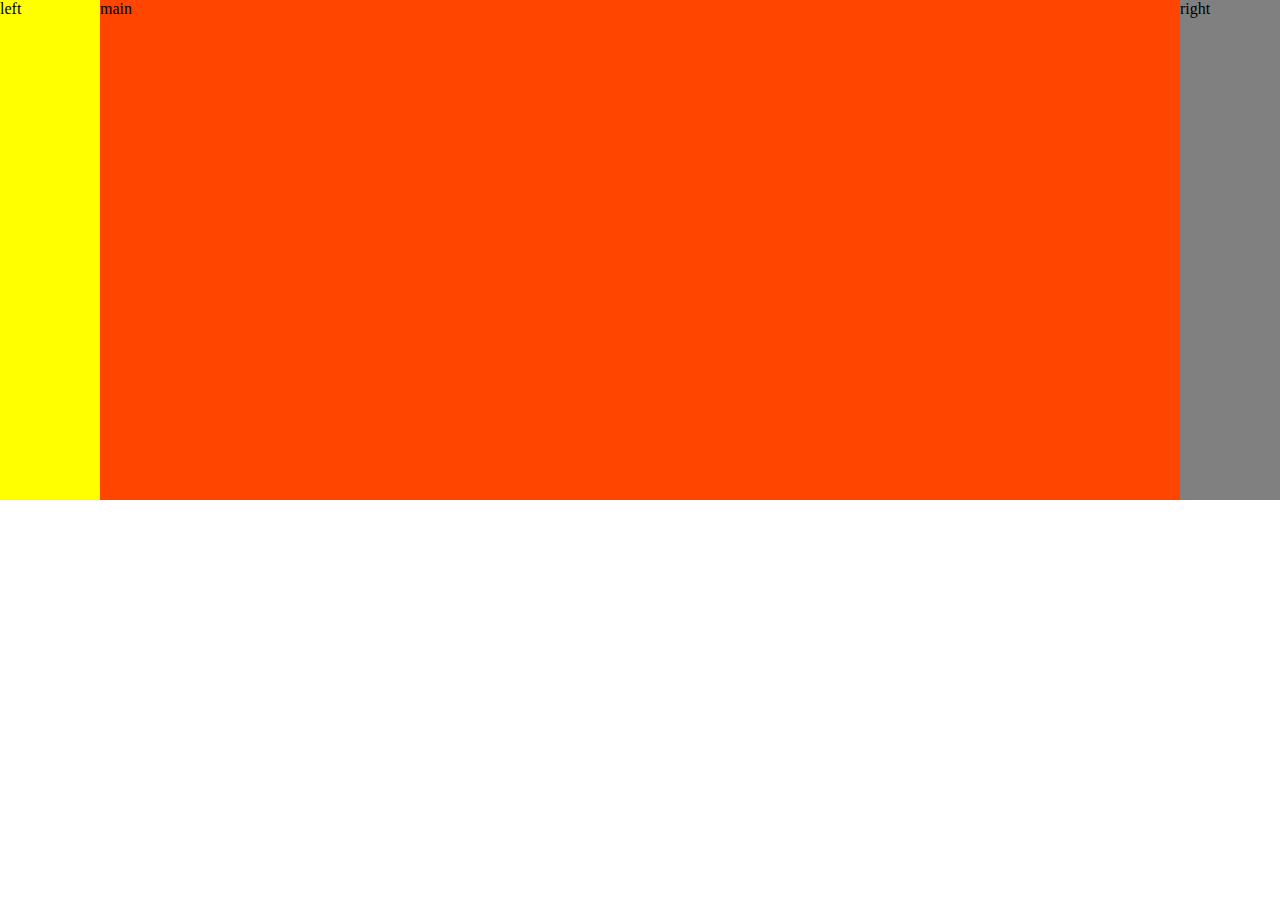
<file: layout2/shuangfeiyi.html>
<!DOCTYPE html>
<html>
<head>
        <meta charset="utf-8">
        <title>双飞翼布局</title>
        <link rel="stylesheet" type="text/css" href="shuangfeiyi.css" /> 
</head>
<body>

<div class="layout">
    <div class="content">
        <div class="main">main</div>
    </div>
    <div class="left"> left </div>
    <div class="right">right </div>
    
</div>


</body>
</html>
</file>
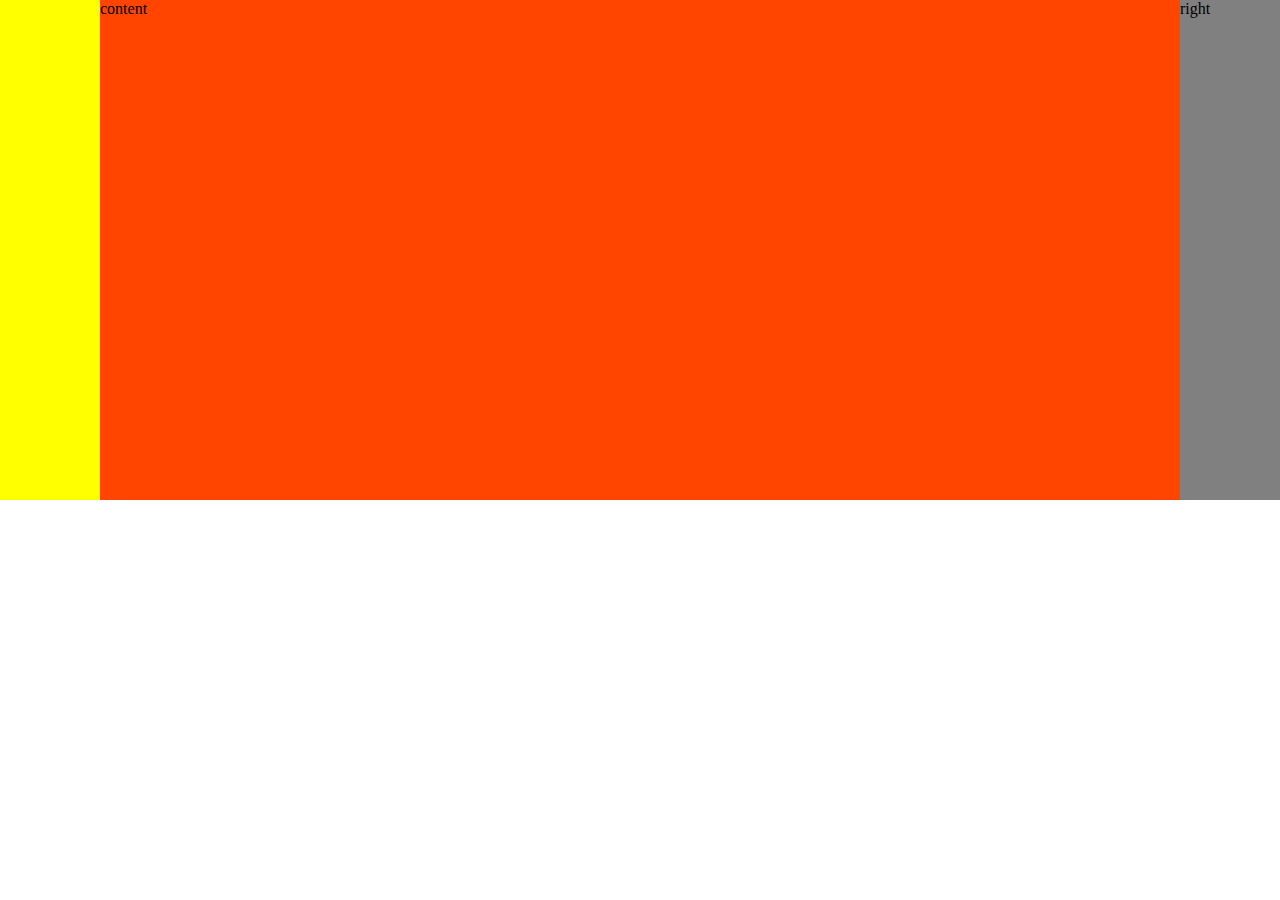
<file: layout3/shengbei.html>
<!DOCTYPE html>
<html>
<head>
        <meta charset="utf-8">
        <title>圣杯布局</title>
        <link rel="stylesheet" type="text/css" href="shengbei.css" /> 
</head>
<body>


<div class="layout">
    <div class="content">content</div>
    <div class="left"> left </div>
    <div class="right">right </div>
    
</div>


</body>
</html>
</file>
<file: layout2/shuangfeiyi.css>
* {
    margin: 0;
    padding: 0;
}


.content {
    width:100%;
    float: left;
    height: 500px;
    background-color: orangered;

}
.left {
    float: left;
    margin-left: -100%;
    width: 100px;
    height: 500px;
    background-color: yellow;

}
.right {
    float: left;
    margin-left: -100px;
    width: 100px;
    height: 500px;
    background-color: gray;
}

.main {
    margin: 0 100px 0 100px;
}
</file>
<file: layout3/shengbei.css>
* {
    margin: 0;
    padding: 0;
}

.layout {
    margin: 0 100px 0 100px;
}

.content {
    float: left;
    width:100%;
    height: 500px;
    background-color: orangered;

}
.left {
    position: relative;
    left: -300px;
    float: left;
    margin-left: -100%;
    width: 300px;
    height: 500px;
    background-color: yellow;

}
.right {
    position: relative;
    right: -100px;
    float: left;
    margin-left: -100px;
    width: 100px;
    height: 500px;
    background-color: gray;
}
</file>
